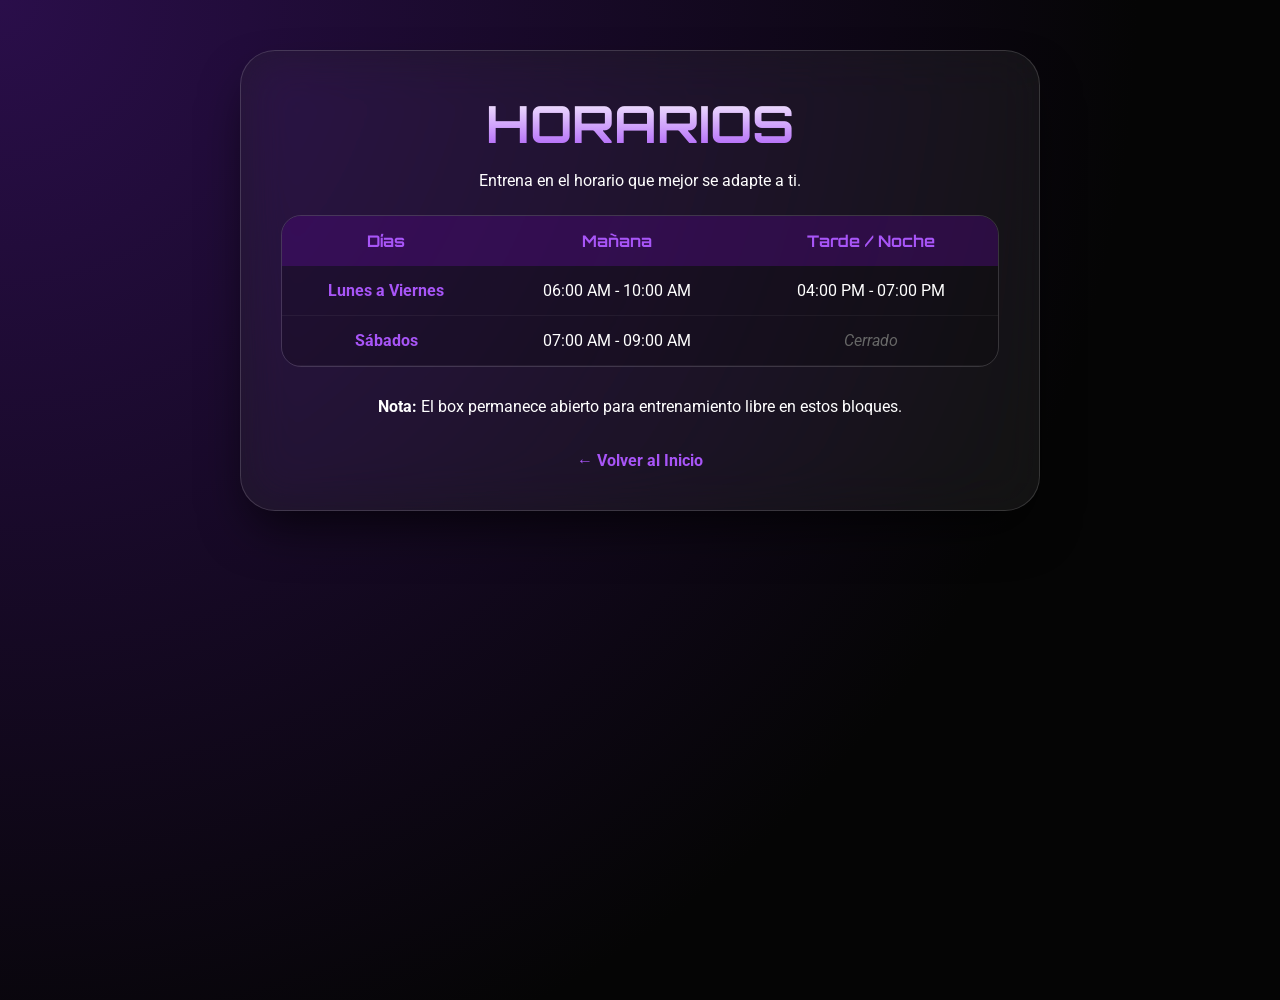
<file: horarios.html>
<!DOCTYPE html>
<html lang="es">
<head>
    <meta charset="UTF-8">
    <meta name="viewport" content="width=device-width, initial-scale=1.0">
    <title>Horarios | Oasisbox</title>
    <link href="https://fonts.googleapis.com/css2?family=Orbitron:wght@700&family=Roboto:wght@400;700&display=swap" rel="stylesheet">
    <link rel="stylesheet" href="style.css">
    <link rel="icon" type="image/png" href="favicon.png">
</head>
<body>

    <div class="glass-box main-entrance" style="max-width: 800px;">
        <h1>HORARIOS</h1>
        <p>Entrena en el horario que mejor se adapte a ti.</p>

        <div class="table-container">
            <table>
                <thead>
                    <tr>
                        <th>Días</th>
                        <th>Mañana</th>
                        <th>Tarde / Noche</th>
                    </tr>
                </thead>
                <tbody>
                    <tr>
                        <td class="time-col">Lunes a Viernes</td>
                        <td>06:00 AM - 10:00 AM</td>
                        <td>04:00 PM - 07:00 PM</td>
                    </tr>
                    <tr>
                        <td class="time-col">Sábados</td>
                        <td>07:00 AM - 09:00 AM</td>
                        <td style="color: #666; font-style: italic;">Cerrado</td>
                    </tr>
                </tbody>
            </table>
        </div>

        <div style="margin-top: 30px;">
            <p><strong>Nota:</strong> El box permanece abierto para entrenamiento libre en estos bloques.</p>
            <br>
            <a href="index.html" class="ig-link">← Volver al Inicio</a>
        </div>
    </div>

</body>
</html>
</file>
<file: style.css>
:root {
    --negro-profundo: #050505;
    --morado-oasis: #6a0dad;
    --violeta-neon: #a855f7;
    --blanco: #ffffff;
    --glass-border: rgba(255, 255, 255, 0.15);
}

/* --- BASE --- */
body {
    background: radial-gradient(circle at top left, #2a0e4a 0%, #050505 70%);
    color: var(--blanco);
    font-family: 'Roboto', sans-serif;
    margin: 0;
    min-height: 100vh;
    display: flex;
    flex-direction: column;
    align-items: center;
    padding: 50px 20px;
}

/* --- ANIMACIONES --- */
@keyframes fadeInUp {
    from { opacity: 0; transform: translateY(30px); }
    to { opacity: 1; transform: translateY(0); }
}

.main-entrance {
    animation: fadeInUp 0.8s ease-out forwards;
}

/* --- CONTENEDOR DE CRISTAL --- */
.glass-box {
    max-width: 750px;
    width: 100%;
    background: rgba(40, 40, 40, 0.4);
    backdrop-filter: blur(25px) saturate(180%);
    -webkit-backdrop-filter: blur(25px) saturate(180%);
    border-radius: 35px;
    border: 1px solid var(--glass-border);
    padding: 40px;
    text-align: center;
    box-shadow: 0 25px 50px -12px rgba(0, 0, 0, 0.7);
    margin-bottom: 30px;
    box-sizing: border-box;
}

h1 {
    font-family: 'Orbitron', sans-serif;
    font-size: clamp(2rem, 8vw, 3.2rem);
    background: linear-gradient(to bottom, #fff, var(--violeta-neon));
    -webkit-background-clip: text;
    background-clip: text;
    -webkit-text-fill-color: transparent;
    margin: 0;
}

/* --- SECCIÓN LOGIN --- */
.login-section {
    background: rgba(255, 255, 255, 0.05);
    padding: 25px;
    border-radius: 20px;
    margin: 25px 0;
    border: 1px solid rgba(168, 85, 247, 0.2);
}

.section-title {
    color: var(--violeta-neon);
    font-weight: bold;
    margin-top: 0;
    letter-spacing: 2px;
}

input {
    background: rgba(0, 0, 0, 0.4);
    border: 1px solid rgba(255, 255, 255, 0.1);
    padding: 12px;
    border-radius: 12px;
    color: white;
    margin: 5px;
    width: 80%;
    transition: 0.3s;
}

input:focus {
    outline: none;
    border-color: var(--violeta-neon);
    box-shadow: 0 0 10px rgba(168, 85, 247, 0.3);
}

/* --- BOTONES --- */
.btn-main {
    background: linear-gradient(135deg, var(--morado-oasis), var(--violeta-neon));
    border: none;
    padding: 15px 40px;
    border-radius: 50px;
    color: white;
    font-weight: bold;
    cursor: pointer;
    transition: 0.3s;
    box-shadow: 0 10px 20px rgba(106, 13, 173, 0.4);
}

.btn-main:hover { transform: scale(1.05); filter: brightness(1.2); }
.btn-main:active { transform: scale(0.95); }

.btn-secondary {
    display: inline-block;
    border: 1px solid var(--violeta-neon);
    padding: 10px 25px;
    border-radius: 50px;
    color: white;
    text-decoration: none;
    font-size: 0.9em;
    transition: 0.3s;
}

.btn-secondary:hover { background: rgba(168, 85, 247, 0.2); }

/* --- PRECIO --- */
.price-highlight {
    background: rgba(168, 85, 247, 0.1);
    padding: 20px;
    border-radius: 25px;
    margin: 20px 0;
    border: 1px solid var(--violeta-neon);
}

.price-tag {
    font-size: 3rem;
    font-weight: bold;
    margin: 5px 0;
    font-family: 'Orbitron', sans-serif;
}

.price-tag span { font-size: 0.4em; opacity: 0.7; }

/* --- TABLAS --- */
.table-container {
    margin-top: 25px;
    border-radius: 20px;
    overflow: hidden;
    border: 1px solid var(--glass-border);
}

table { width: 100%; border-collapse: collapse; background: rgba(0,0,0,0.2); }
th { background: rgba(106, 13, 173, 0.3); padding: 15px; color: var(--violeta-neon); font-family: 'Orbitron'; }
td { padding: 15px; border-bottom: 1px solid rgba(255,255,255,0.05); }
.time-col { color: var(--violeta-neon); font-weight: bold; }

/* --- IMÁGENES --- */
.puzzle-container {
    display: flex;
    width: 100%;
    max-width: 900px;
    border-radius: 25px;
    overflow: hidden;
    box-shadow: 0 20px 40px rgba(0,0,0,0.5);
}

.puzzle-container img {
    width: 33.33%;
    height: 200px;
    object-fit: cover;
    filter: brightness(0.7);
    transition: 0.4s;
}

.puzzle-container img:hover { filter: brightness(1.1); transform: scale(1.05); }

.ig-link { color: var(--violeta-neon); text-decoration: none; font-weight: bold; }
</file>
